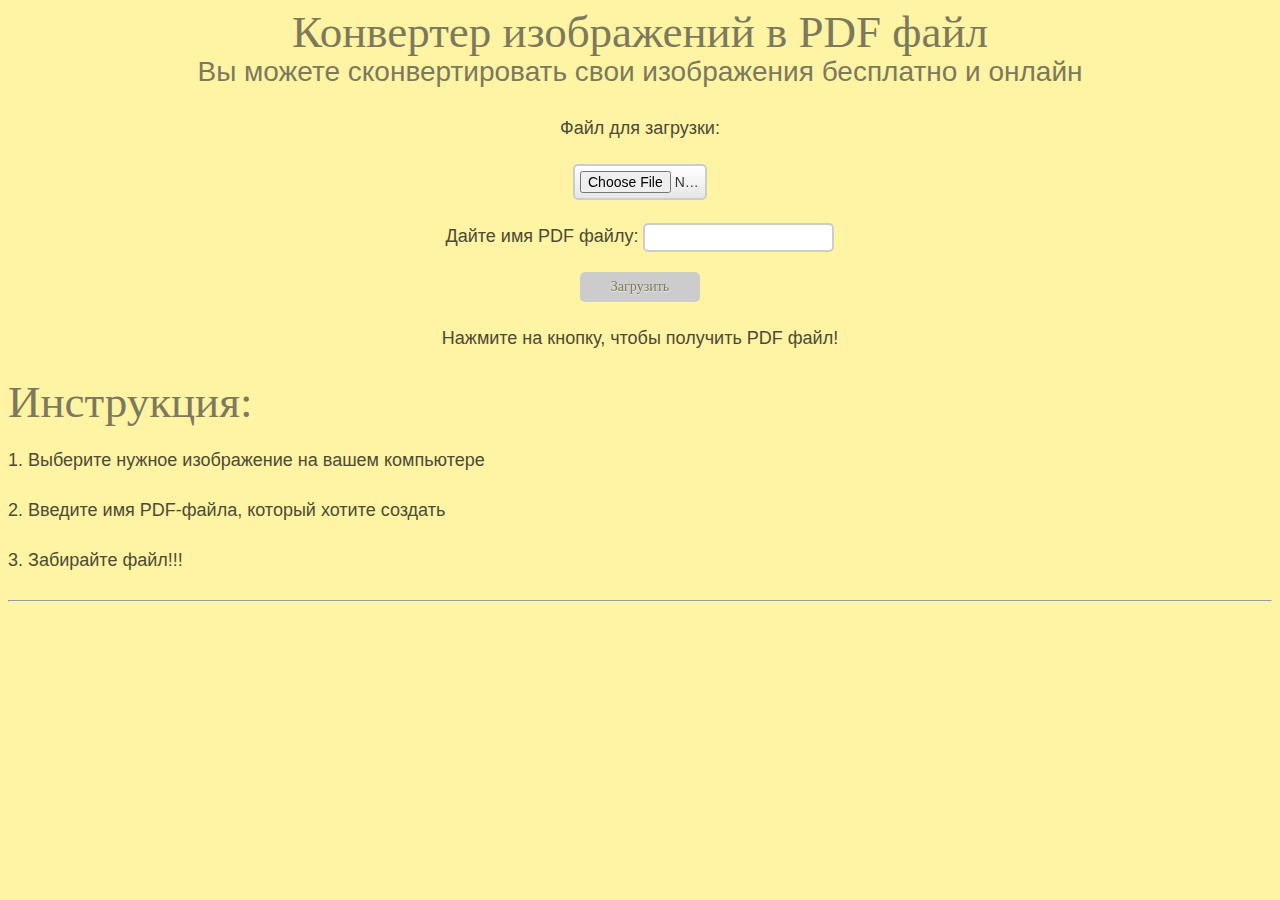
<file: src/main/resources/static/index.html>
<!DOCTYPE html>
<html>

    <head>
        <link rel="stylesheet" href="style.css">
        <title>Конвектор в PDF файл</title>
        <meta charset="UTF-8">

    </head>
    <body>

        <h1 class="center h1">Конвертер изображений в PDF файл</h1>
        <h2 class="center">Вы можете сконвертировать свои изображения бесплатно и онлайн</h2>
        <form class="center p" method="POST" enctype="multipart/form-data"
              action="/upload">
                Файл для загрузки:<input class="bot1" type="file" name="file">
                Дайте имя PDF файлу: <input type="text" name="name">
                <input class="bot1 download" type="submit" value="Загрузить"> Нажмите на кнопку, чтобы получить PDF файл!


            </div>

        </form>
        <h4 class="h1">Инструкция:</h4>
        <div class="p">
            <p>1. Выберите нужное изображение на вашем компьютере</p>
            <p>2. Введите имя PDF-файла, который хотите создать</p>
            <p>3. Забирайте файл!!!</p>
        </div>

    <hr> <!--горизонтальная черта-->
    </body>
</html>
</file>
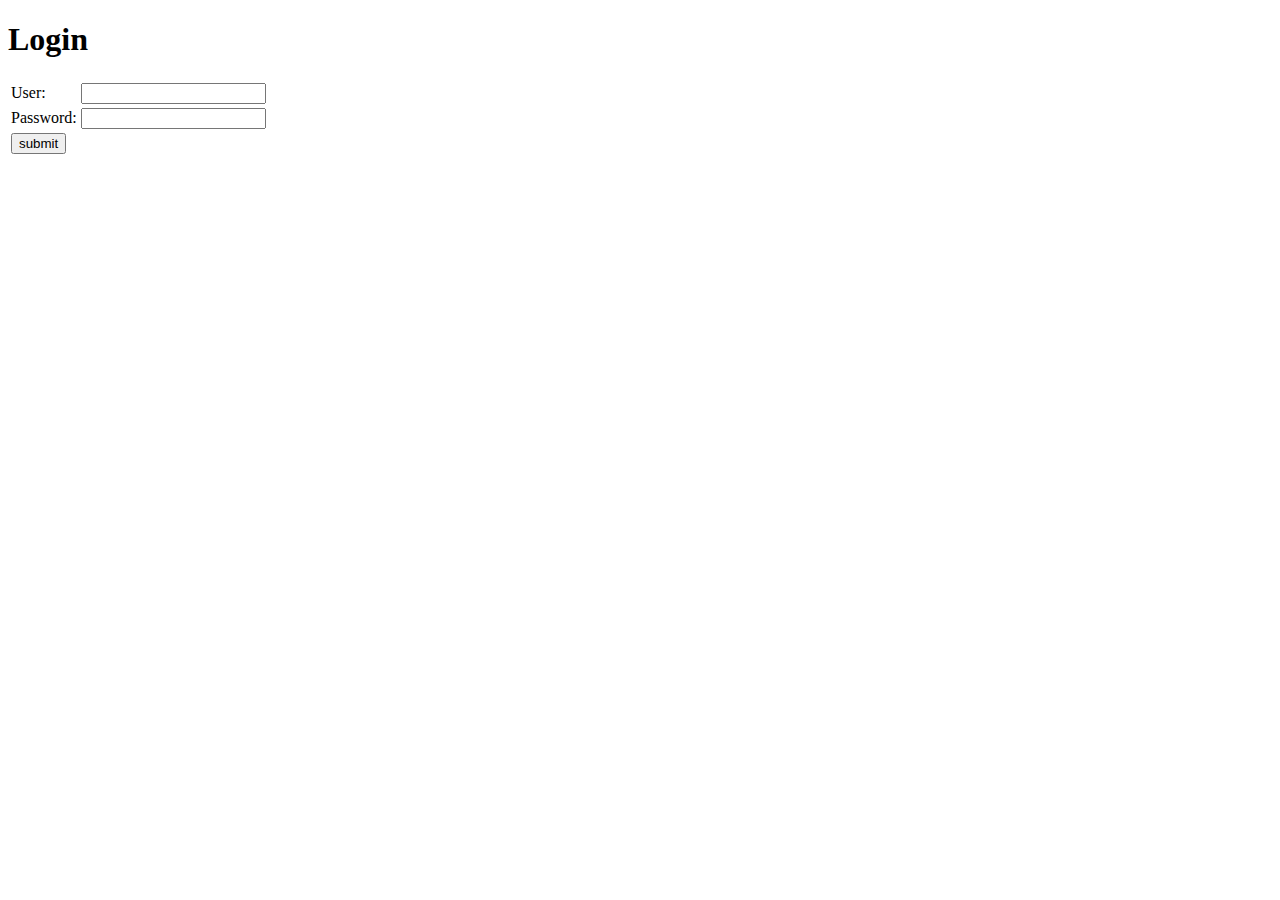
<file: src/main/resources/static/registration.html>
<!DOCTYPE html>
<html>
<head></head>
<body>
<h1>Login</h1>
<form name='f' action="/login" method='POST'>
    <table>
        <tr>
            <td>User:</td>
            <td><input type='text' name='username' value=''></td>
        </tr>
        <tr>
            <td>Password:</td>
            <td><input type='password' name='password' /></td>
        </tr>
        <tr>
            <td><input name="submit" type="submit" value="submit" /></td>
        </tr>
    </table>
</form>
</body>
</html>
</file>
<file: src/main/resources/static/style.css>
.bot1{
    background:linear-gradient(to bottom, #FFFFFF, #E6E6E6) #F5F5F5 repeat-x;
    border-color: rgba(0, 0, 0, 0.1) rgba(0, 0, 0, 0.1) #B3B3B3;
    border-radius: 4px;
    border-style: solid;
    border-width: 1px;
    box-shadow: 0 1px 0 rgba(255, 255, 255, 0.2) inset, 0 1px 2px rgba(0, 0, 0, 0.05);
    color: #333333;
    text-decoration:none;
    display:block;
    font-size: 14px;
    width:120px;
    line-height: 20px;
    margin: 20px auto;
    padding: 4px 12px;
    text-align: center;
    text-shadow: 0 1px 1px rgba(255, 255, 255, 0.75);
    vertical-align: middle;
    position: relative;
    -webkit-transition-duration: 0.3s;
    transition-duration: 0.3s;
    -webkit-transition-property: -webkit-transform;
    transition-property: transform;
    -webkit-tap-highlight-color: rgba(0, 0, 0, 0);
    -webkit-transform: translateZ(0);
    -ms-transform: translateZ(0);
    transform: translateZ(0);
    box-shadow: 0 0 1px rgba(0, 0, 0, 0);
}

.bot1:before {
    pointer-events: none;
    position: absolute;
    z-index: -1;
    content: '';
    top: 100%;
    left: 5%;
    height: 10px;
    width: 90%;
    opacity: 0;
    background: radial-gradient(ellipse at center, rgba(0, 0, 0, 0.35) 0%, rgba(0, 0, 0, 0) 80%);
    -webkit-transition-duration: 0.3s;
    transition-duration: 0.3s;
    -webkit-transition-property: -webkit-transform, opacity;
    transition-property: transform, opacity;
}

.bot1:hover {
    -webkit-transform: translateY(-5px);
    -ms-transform: translateY(-5px);
    transform: translateY(-5px);
}
.bot1:hover:before {
    opacity: 1;
    -webkit-transform: translateY(5px);
    -ms-transform: translateY(5px);
    transform: translateY(5px);
}
.h1 { color: #7c795d; font-family: ‘Trocchi’, serif; font-size: 45px; font-weight: normal; line-height: 48px; margin: 0; }

h2 { color: #7c795d; font-family: ‘Source Sans Pro’, sans-serif; font-size: 28px; font-weight: 400; line-height: 32px; margin: 0 0 24px; }

.p { color: #4c4a37; font-family: ‘Source Sans Pro’, sans-serif; font-size: 18px; line-height: 32px; margin: 0 0 24px; }

a { color: #ff9900; background: #fff4a3; text-decoration: none; }

a:hover { color: #ffcc66 }

.download {
    color: #7c795d; font-family: ‘Trocchi’, serif; font-weight: normal;
}
input[type=text] {
    padding:5px;
    border:2px solid #ccc;
    -webkit-border-radius: 5px;
    border-radius: 5px;
}

input[type=text]:focus {
    border-color:#333;
}
input[type=file] {
    padding:5px;
    border:2px solid #ccc;
    -webkit-border-radius: 5px;
    border-radius: 5px;
}

input[type=file]:focus {
    border-color:#333;
}

input[type=submit] {
    padding:5px 15px;
    background:#ccc;
    border:0 none;
    cursor:pointer;
    -webkit-border-radius: 5px;
    border-radius: 5px;
}
.center {
    text-align: center;
}
body {
    background: #fff4a3;
}
</file>
